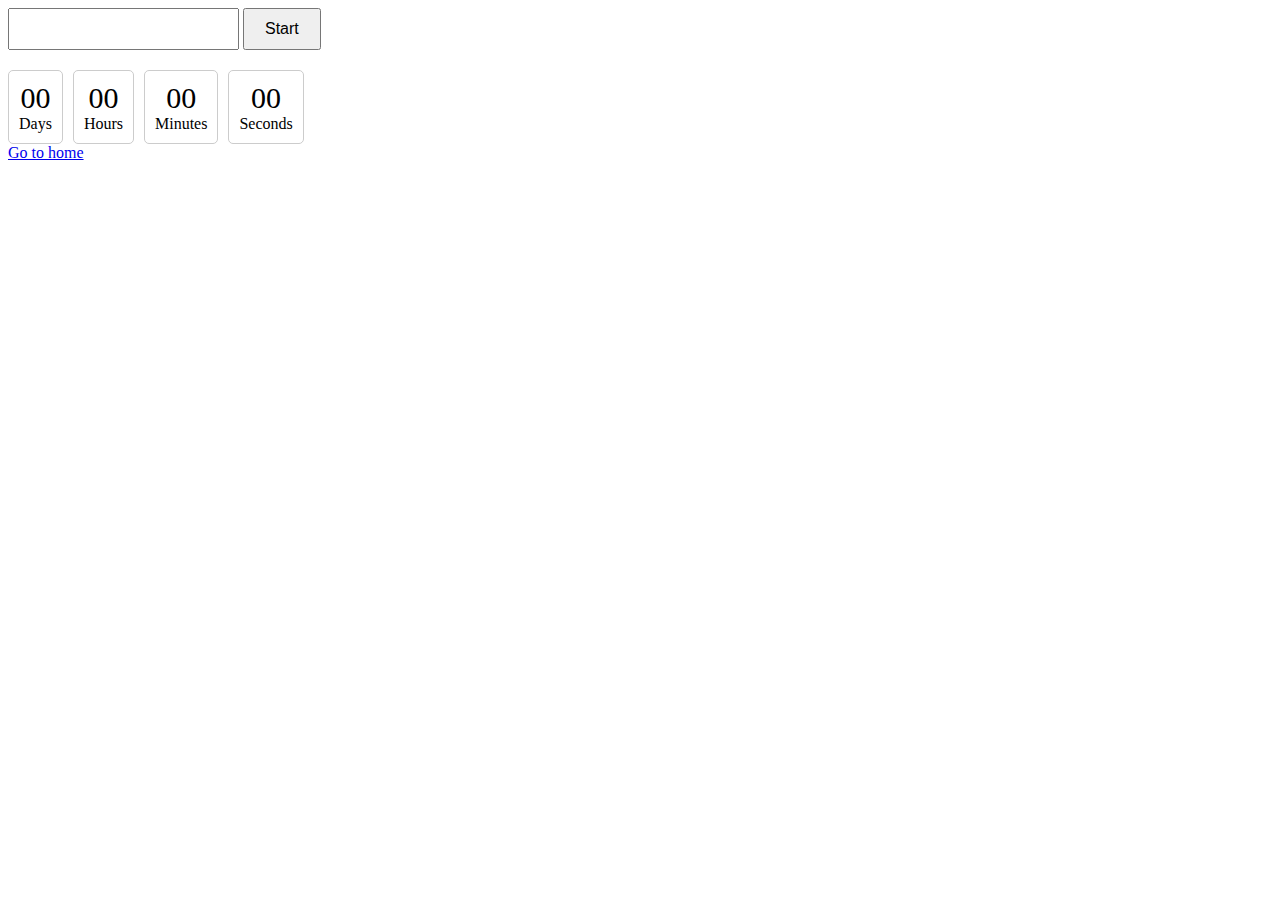
<file: src/1-timer.html>
<html lang="en">
  <head>
    <meta charset="UTF-8" />
    <meta http-equiv="X-UA-Compatible" content="IE=edge" />
    <meta name="viewport" content="width=device-width, initial-scale=1.0" />
    <link rel="stylesheet" href="./css/timer.css">
    <title>Page 2</title>
  </head>
  <body>
    <section>  
      <body>
        <input type="text" id="datetime-picker" />
        <button type="button" data-start>Start</button>
        <div class="timer">
          <div class="field">
            <span class="value" data-days>00</span>
            <span class="label">Days</span>
          </div>
          <div class="field">
            <span class="value" data-hours>00</span>
            <span class="label">Hours</span>
          </div>
          <div class="field">
            <span class="value" data-minutes>00</span>
            <span class="label">Minutes</span>
          </div>
          <div class="field">
            <span class="value" data-seconds>00</span>
            <span class="label">Seconds</span>
          </div>
        </div>

        <a href="./index.html">Go to home</a>
        <!DOCTYPE html>
        <html lang="uk">
      
        <script src="./js/1-timer.js" type="module"></script>
      </body>
    </section>
  </body>
</html>
</file>
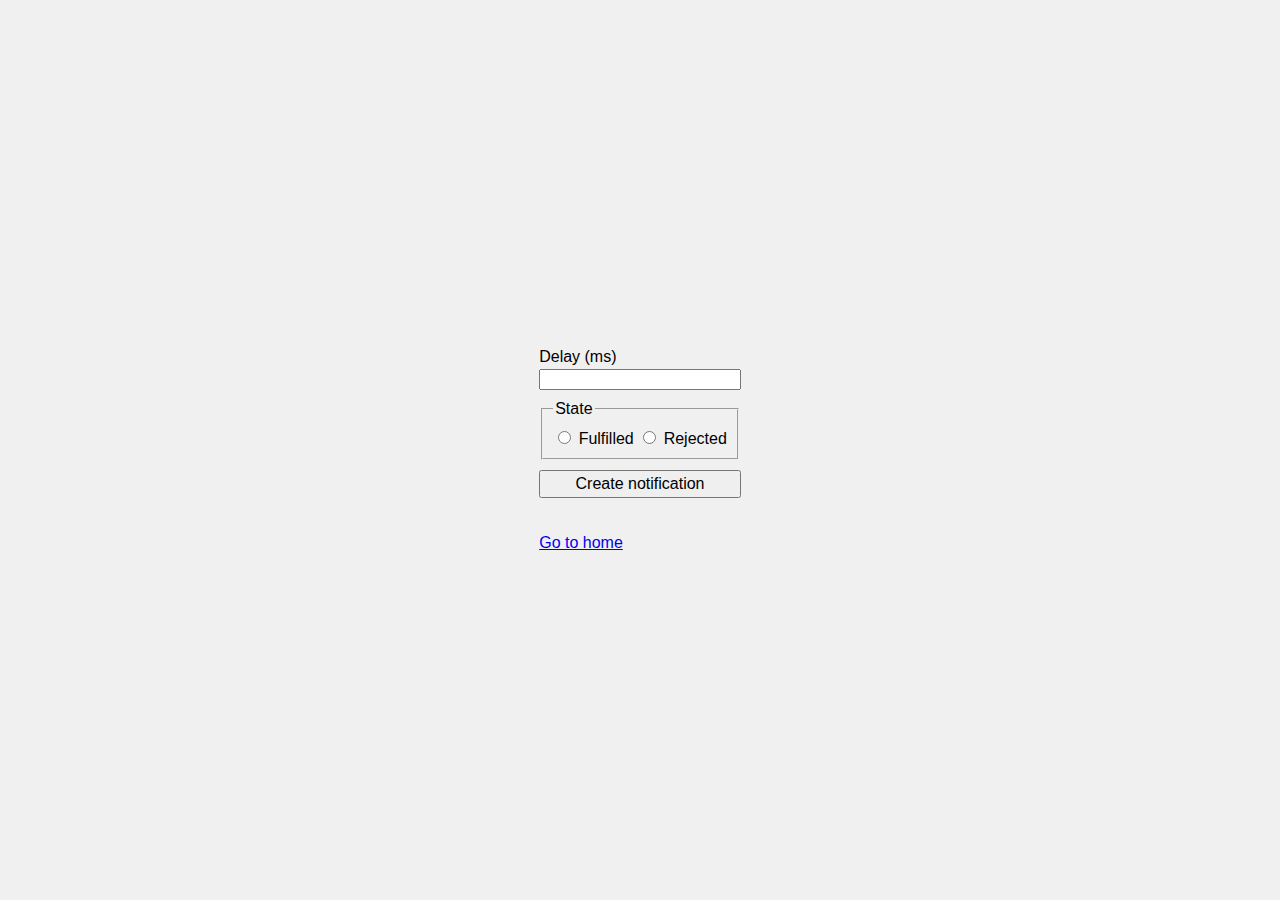
<file: src/2-snackbar.html>
<html lang="en">
  <head>
    <meta charset="UTF-8" />
    <meta http-equiv="X-UA-Compatible" content="IE=edge" />
    <meta name="viewport" content="width=device-width, initial-scale=1.0" />
    <link rel="stylesheet" href="./css/snackbar.css">
    <title>Snackbar</title>
  </head>
  <body>
    <section>
      <body>              
        <form class="form">
          <label class="delays">
            Delay (ms)
            <input type="number" name="delay" required />
          </label>
      
          <fieldset>
            <legend>State</legend>
            <label>
              <input type="radio" name="state" value="fulfilled" required />
              Fulfilled
            </label>
            <label>
              <input type="radio" name="state" value="rejected" required />
              Rejected
            </label>
          </fieldset>
      
          <button type="submit">Create notification</button>
        </form>
        <a href="./index.html">Go to home</a>
        <!DOCTYPE html>
        <html lang="uk">
        <script src="./js/2-snackbar.js" type="module"></script>
      </body>
      
    </section>
  </body>
</html>
</file>
<file: src/css/timer.css>
input#datetime-picker {
    padding: 10px;
    font-size: 16px;
    margin-bottom: 20px;
}

button {
    padding: 10px 20px;
    font-size: 16px;
    margin-bottom: 20px;
    cursor: pointer;
}

.timer {
    display: flex;
    gap: 10px;
}

.field {
    display: flex;
    flex-direction: column;
    align-items: center;
    padding: 10px;
    background-color: #fff;
    border: 1px solid #ccc;
    border-radius: 5px;
}

.value {
    font-size: 30px;
}

.label {
    font-size: 1em;
}
</file>
<file: src/css/snackbar.css>
body {
    font-family: Arial, sans-serif;
    display: flex;
    flex-direction: column;
    align-items: center;
    justify-content: center;
    height: 100vh;
    background-color: #f0f0f0;
    margin: 0;
}

input#datetime-picker {
    padding: 10px;
    font-size: 16px;
    margin-bottom: 20px;
}

button {
    padding: 10px 20px;
    font-size: 16px;
    margin-bottom: 20px;
    cursor: pointer;
}

.timer {
    display: flex;
    gap: 10px;
}

.field {
    display: flex;
    flex-direction: column;
    align-items: center;
    padding: 10px;
    background-color: #fff;
    border: 1px solid #ccc;
    border-radius: 5px;
}

.delays {
    display: flex;
    flex-direction: column;
    gap: 3px;
}

.value {
    font-size: 2em;
}

.label {
    font-size: 1em;
}

form label,
form fieldset {
    margin-bottom: 10px;
}

fieldset {
    padding: 10px;
    margin-top: 10px;
}

button {
    padding: 3px 20px;
    font-size: 16px;
    cursor: pointer;
    width: 100%;
}
</file>
